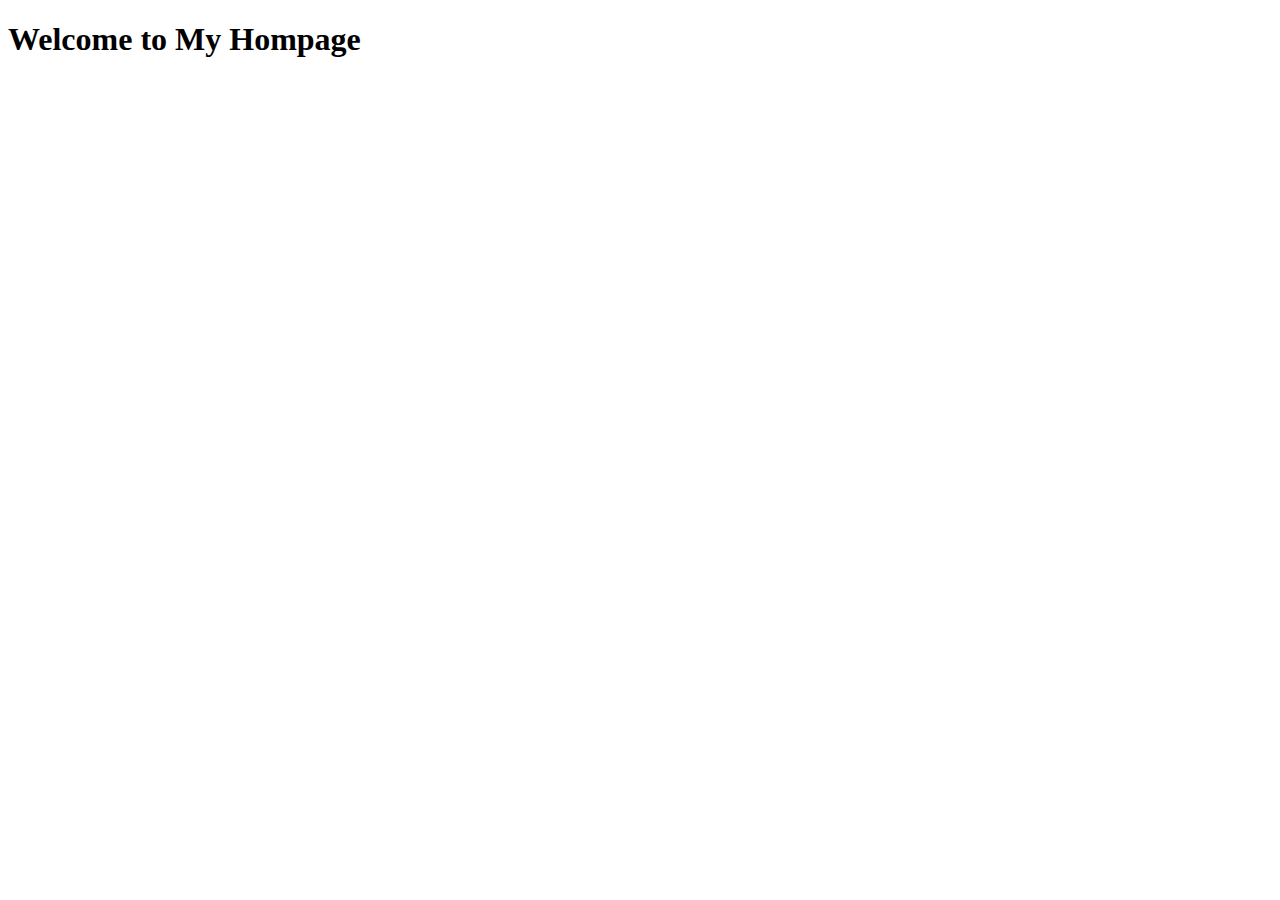
<file: indet.html>
<!DOCTYPE html>
<html lang="en">
<head>
    <meta charset="UTF-8">
    <meta name="viewport" content="width=device-width, initial-scale=1.0">
    <title>Homepage</title>
</head>
<body>
    <h1>Welcome to My Hompage</h1>
</body>
</html>
</file>
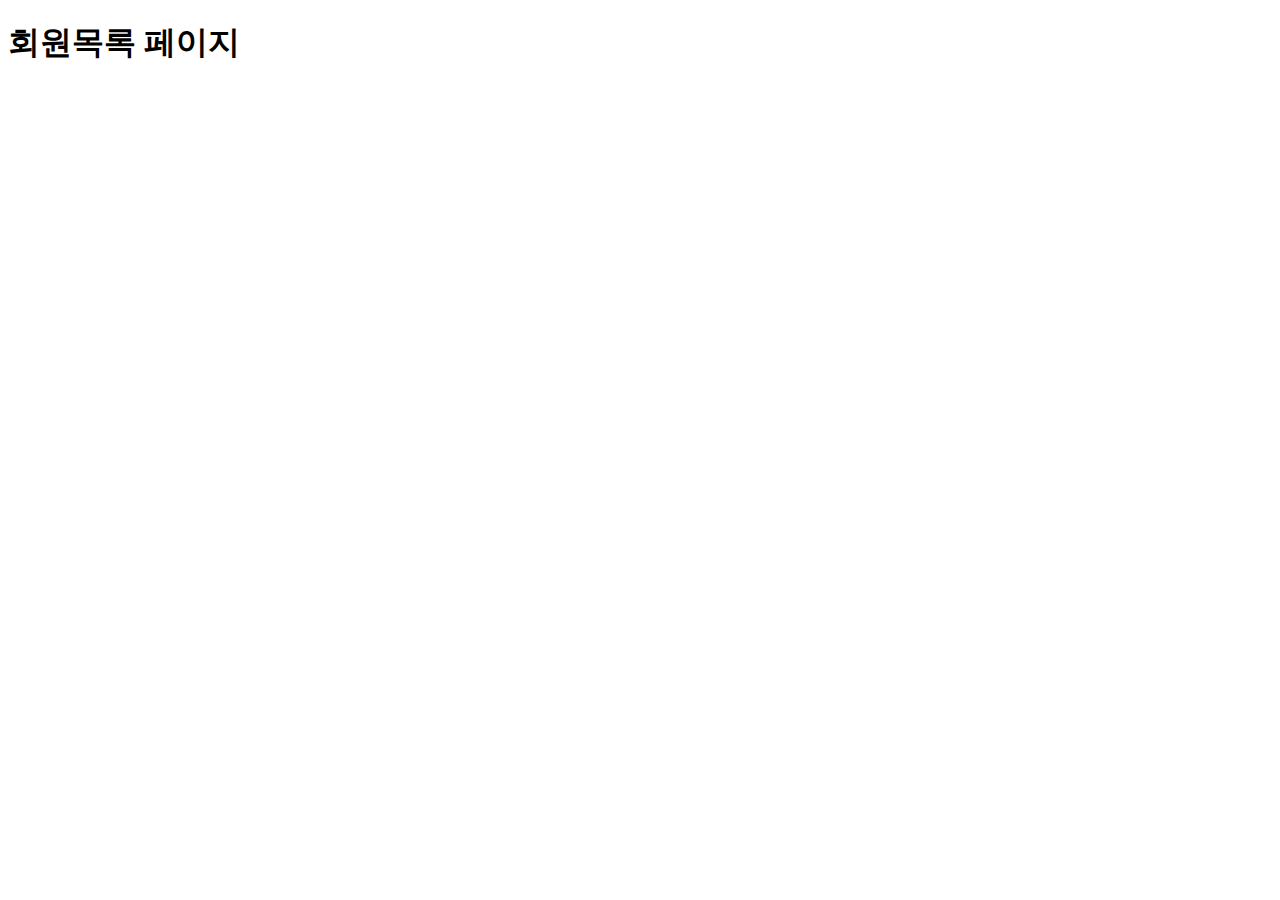
<file: HTML/members.html>
<!DOCTYPE html>
<html lang="en">
<head>
  <meta charset="UTF-8">
  <meta name="viewport" content="width=device-width, initial-scale=1.0">
  <title>회원목록</title>
</head>
<body>
  <h1>회원목록 페이지</h1>
  <ul id="memberList"></ul>

  <script>
    // 회원목록 표시 기능 구현 (web-storage 활용)
    var memberList = document.getElementById("memberList");

    for (var i = 0; i < localStorage.length; i++) {
      var username = localStorage.key(i);
      var listItem = document.createElement("li");
      listItem.textContent = username;
      memberList.appendChild(listItem);
    }
  </script>
</body>
</html>
</file>
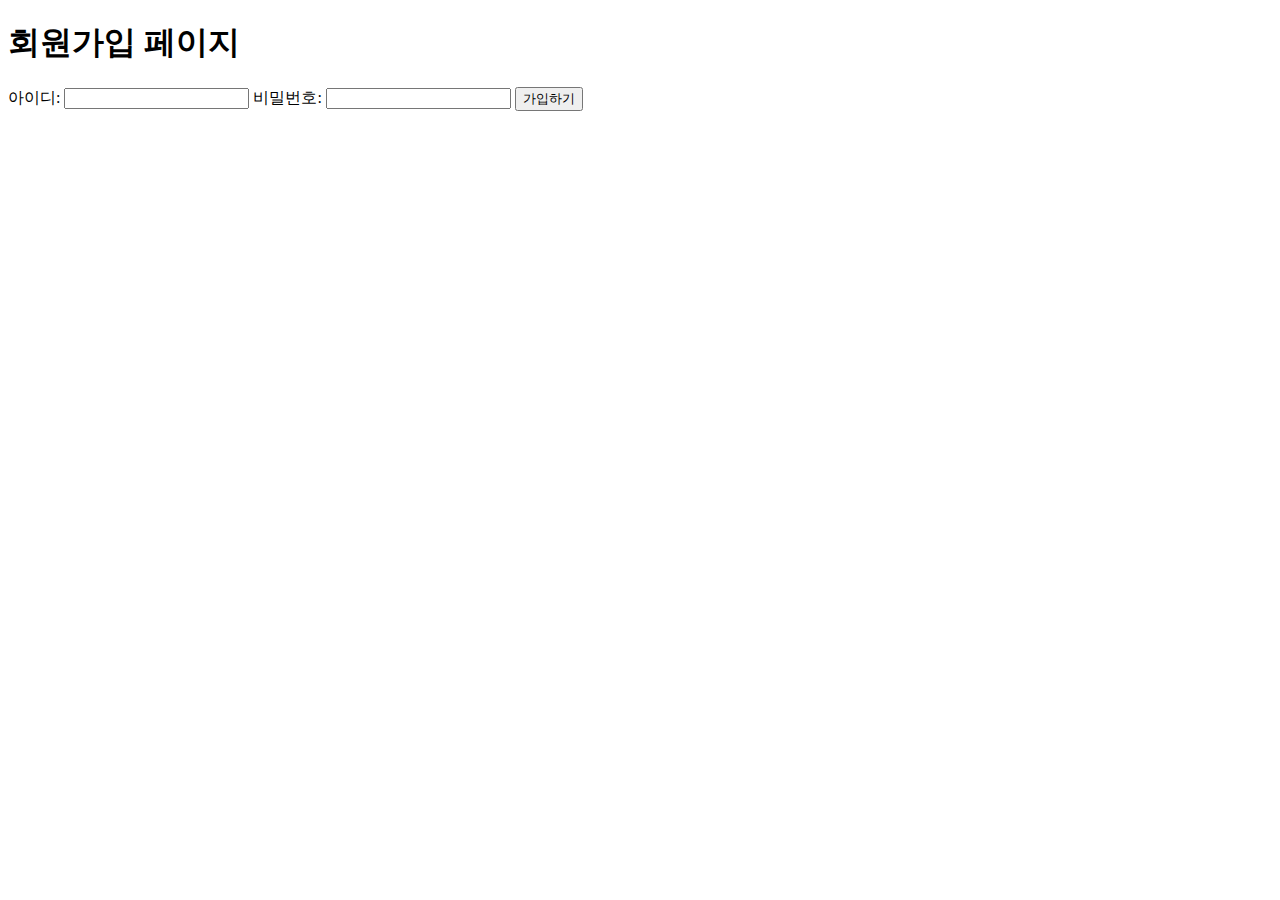
<file: HTML/membership.html>
<!DOCTYPE html>
<html lang="en">
<head>
  <meta charset="UTF-8">
  <meta name="viewport" content="width=device-width, initial-scale=1.0">
  <title>회원가입</title>
</head>
<body>
  <h1>회원가입 페이지</h1>
  <form id="signupForm">
    <label for="username">아이디:</label>
    <input type="text" id="username" name="username" required>

    <label for="password">비밀번호:</label>
    <input type="password" id="password" name="password" required>

    <button type="button" onclick="signup()">가입하기</button>
  </form>

  <script>
    function signup() {
      // 회원가입 기능 구현 (web-storage 활용)
      var username = document.getElementById("username").value;
      var password = document.getElementById("password").value;

      // 실제로는 브라우저의 로컬 스토리지 또는 세션 스토리지를 사용해야 합니다.
      localStorage.setItem("username", username);
      localStorage.setItem("password", password);

      alert("회원가입이 완료되었습니다!");
    }
  </script>
</body>
</html>
</file>
